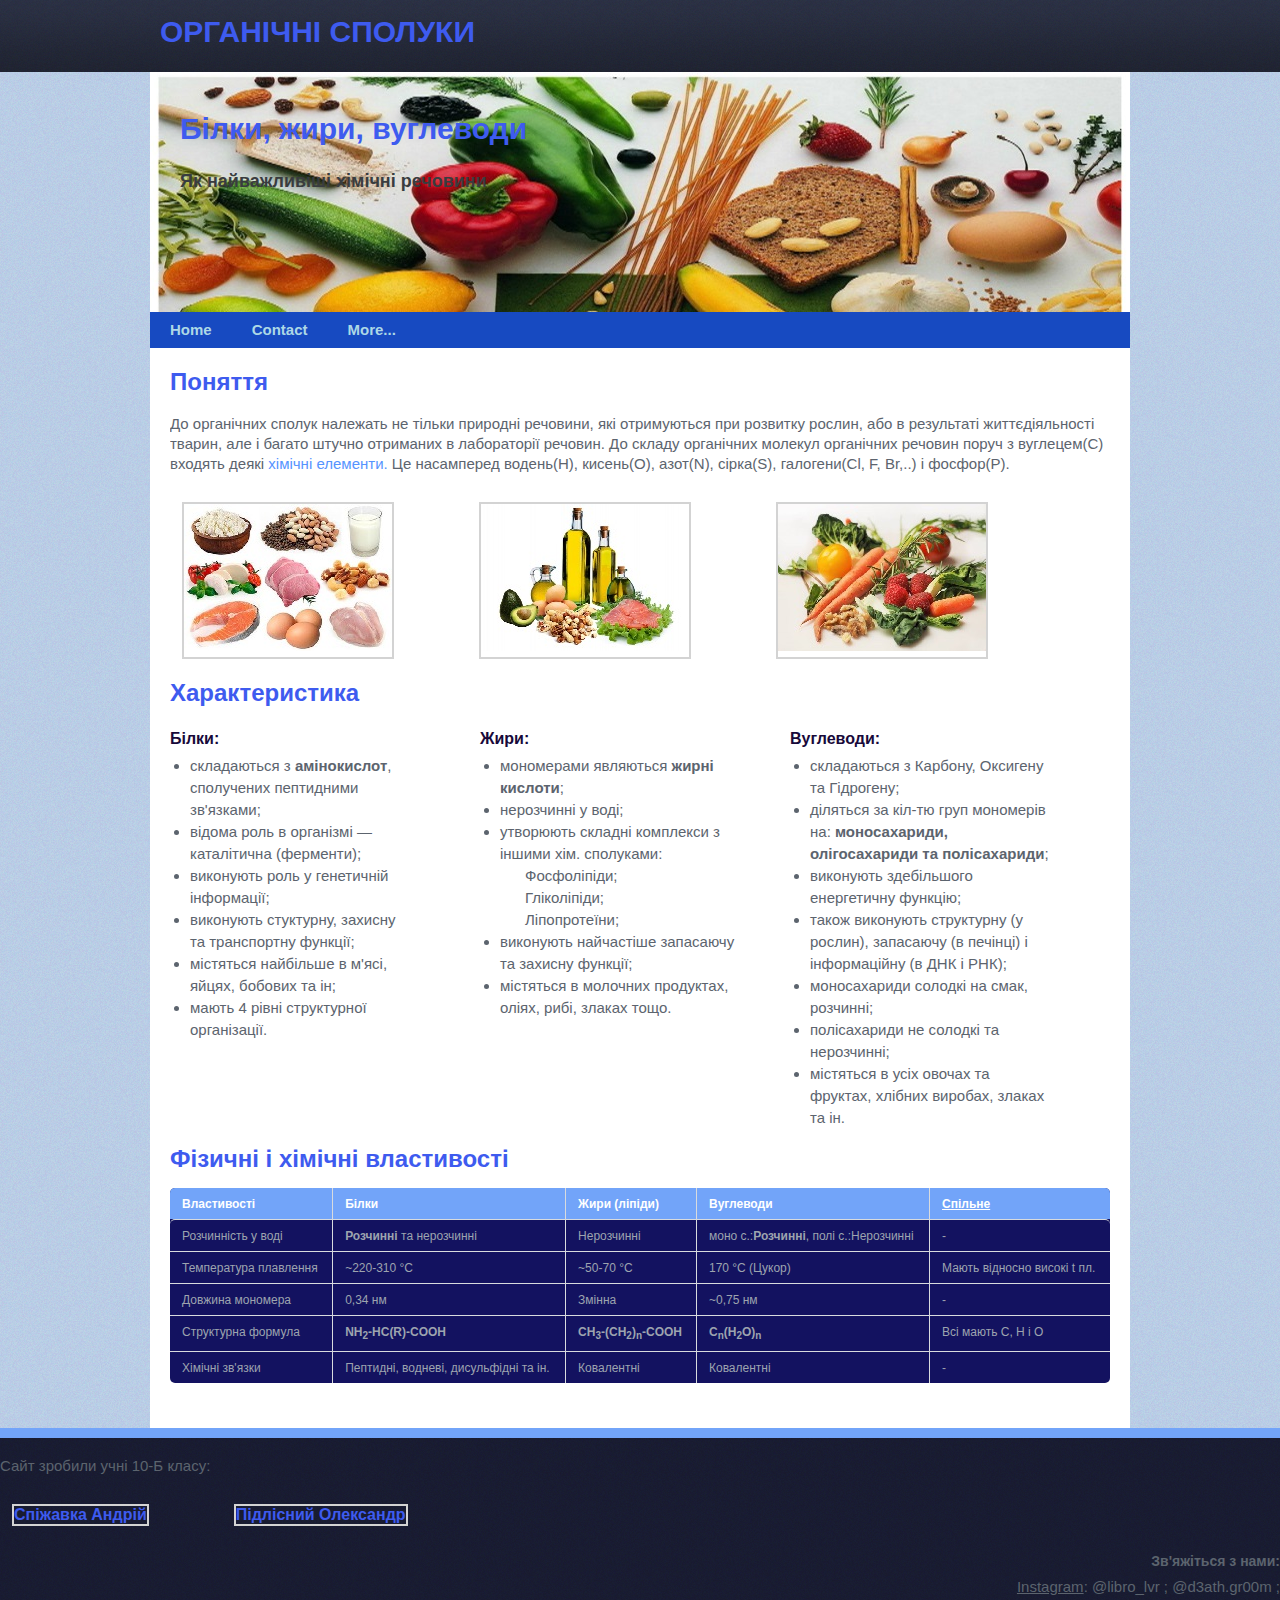
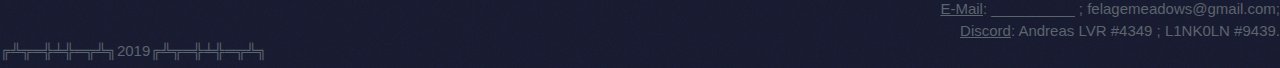
<file: index02.html>
﻿<html>
<head>
<title>Органічні сполуки</title>
<meta name="description" content="">
<meta name="keywords" content="">
<link rel="stylesheet" type="text/css" href="style.css" media="all">
</head>

<body>
<div class="wrapper">
<div class="header">
<div class="headerContent"><h1>Органічні сполуки
</div>
</div>
<div class="slider">
<div class="itemSlider">
<div class="bgSlide"><img src="бжу.jpeg"></div>
<div class="descSlide">
<h1>Білки, жири, вуглеводи</h1>
<span>Як найважливіші хімічні речовини</span>
</div>
</div>
</div>
<div class="nav">
 <ul class="menu">
 <li><a href="#">Home</a></li>
 <li><a href="#">Contact</a></li>
 <li><a href="#">More...</a></li>
 </ul>
</div>
<div class="main">
<div class="rightCol">
<h1>Поняття</h1>
 <p> До органічних сполук належать не тільки природні речовини, які отримуються при розвитку рослин, або в результаті життєдіяльності тварин, але і багато штучно отриманих в лабораторії речовин. До складу органічних молекул органічних речовин поруч з вуглецем(C) входять деякі <a href="#">хімічні елементи.</a> Це насамперед водень(H), кисень(O), азот(N), сірка(S), галогени(Cl, F, Br,..) і фосфор(P).</p>

<ul class="img">
 <li><img src="белоq.jpg"></li>
 <li><img src="жыры.jpg"></li>
 <li><img src="улгеводи.jpg"></li>
</ul>
<h1>Характеристика</h1>
<div class="row">
<div class="span">
<h3>Білки:</h3>
<ul>
  <li>складаються з <b>амінокислот</b>, сполучених пептидними зв'язками;</li>
  <li>відома роль в організмі — каталітична (ферменти);</li>
  <li>виконують роль у генетичній інформації;</li>
  <li>виконують стуктурну, захисну та транспортну функції;</li>
  <li>містяться найбільше в м'ясі, яйцях, бобових та ін;</li>
  <li>мають 4 рівні структурної організації.</li>
</ul>
</div>
<div class="span">
<h3>Жири:</h3>
<ul class="span">
 <li>мономерами являються <b>жирні кислоти</b>;</li>
 <li>нерозчинні у воді;</li>
 <li>утворюють складні комплекси з іншими хім. сполуками:
 	<ol>
 		<li>Фосфоліпіди;</li>
 		<li>Гліколіпіди;</li>
 		<li>Ліпопротеїни;</li>
 	</ol>
 </li>
 <li>виконують найчастіше запасаючу та захисну функції;</li>
 <li>містяться в молочних продуктах, оліях, рибі, злаках тощо.</li>
</ul>
</div>
<div class="span">
<h3>Вуглеводи:</h3>
<ul class="span">
 <li>складаються з Карбону, Оксигену та Гідрогену;</li>
 <li>діляться за кіл-тю груп мономерів на: <b>моносахариди, олігосахариди та полісахариди</b>;</li>
 <li>виконують здебільшого енергетичну функцію;</li>
 <li>також виконують структурну (у рослин), запасаючу (в печінці) і інформаційну (в ДНК і РНК);</li>
 <li>моносахариди солодкі на смак, розчинні;</li>
 <li>полісахариди не солодкі та нерозчинні; </li>
 <li>містяться в усіх овочах та фруктах, хлібних виробах, злаках та ін.</li>
</ul>
</div>
</div>
<h1>Фізичні і хімічні властивості</h1>

<table>
<thead>

 <tr>
  <th>Властивості</th>
  <th>Білки</th>
  <th>Жири (ліпіди)</th>
  <th>Вуглеводи</th>
  <th><u>Спільне</u></th>
 </tr>

</thead>

<tbody>

 <tr>
  <td>Розчинність у воді</td>
  <td><b>Розчинні</b> та нерозчинні</td>
  <td>Нерозчинні</td>
  <td>моно с.:<b>Розчинні</b>, полі с.:Нерозчинні</td>
  <td>-</td>
 </tr>

 <tr>
  <td>Температура плавлення</td>
  <td>~220-310 °C</td>
  <td>~50-70 °C</td>
  <td>170 °C (Цукор)</td>
  <td>Мають відносно високі t пл.</td>
 </tr>
	
 <tr>
  <td>Довжина мономера</td>
  <td>0,34 нм</td>
  <td>Змінна</td>
  <td>~0,75 нм</td>
  <td>-</td>
 </tr>

 <tr>
 <td>Структурна формула</td>
  <td><b>NH<sub>2</sub>-HC(R)-COOH</b></td>
  <td><b>CH<sub>3</sub>-(CH<sub>2</sub>)<sub>n</sub>-COOH</b></td>
  <td><b>C<sub>n</sub>(H<sub>2</sub>O)<sub>n</sub></b></td>						
  <td>Всі мають C, H i O</td>
 </tr>
							
 <tr>								
 <td>Хімічні зв'язки</td>								
 <td>Пептидні, водневі, дисульфідні та ін.</td>							
 <td>Ковалентні</td>							
 <td>Ковалентні</td>								
 <td>-</td>					
 </tr>

</tbody>					
</table>
				
</div>
</div>
<div class="footer">
	<p>Сайт зробили учні 10-Б класу:
		<ul class="img">
			<li><h2><b> Спіжавка Андрій </b> </li>
			<li><h2><b>  Підлісний Олександр </b> </li>
		</ul>
	<h4 align="right">Зв'яжіться з нами:</h4>
	<ol align="right">
		<li><u>Instagram</u>: @libro_lvr ; @d3ath.gr00m ;</li>
		<li><u>E-Mail</u>: __________ ; felagemeadows@gmail.com; </li>
		<li><u>Discord</u>: Andreas LVR #4349 ; L1NK0LN #9439.</li>
	</ol>
	╔╩╦═╬╧╬═╦╩╗2019╔╩╦═╬╧╬═╦╩╗
</div>	
</body>
</html>
</file>
<file: style.css>
html,body {
	margin: 0;
	padding: 0;
	height: 100%;
}

body {
	font-family: Arial,Microsoft Sans Serif;
	font-size: 15px;
	background: #e7e4e4 url("images/bg.png") repeat;
	color: #5c646e;
}

::selection {
	background-color: #9f385b;
	color: white;
}

::-moz-selection {
	background-color: #9f385b;
	color: white;
}

*{
	margin: 0;
	padding: 0;
}

p {
	margin: 18px 0;
	line-height: 20px;
}

a {
	color: #5694FF;
	text-decoration: unset;
}

a:hover {

}

a img {
	border: none;
	outline: none;
}

h1,h2,h3,h4,h5,h6 {
	margin: 0;
	line-height: normal;
}

h1 {
	font-size: 24px;
	color: #3E5BEF;
	text-transform: none;
}

h2 {
	font-size: 16px;
	color: #3E5BEF;
}

h3 {
	font-size: 16px;
	color: #18093A;
	margin: 7px 0;
}

h4 {
	font-size: 14px;
	margin: 7px 0;
}

h5 {
	
}

h6 {

}

/*Lists*/
ul {
	list-style-type: disc;
	padding-left: 20px;
	margin: 0;
}

ul li, ol li {
	line-height: 22px;
}

ul li ul {
	padding-left: 20px;
	margin: 0;
}

ul.unstyled {
	list-style-type: none;
	padding-left: 0;
}

ul.unstyled ul li {
	list-style-type: disc;
}

ol {
	list-style-type: none;
	padding-left: 25px;
}

code {
	padding: 1px 3px;
	background-color: #dedede;
	border-radius: 3px;
	-moz-border-radius: 3px;
	-webkit-border-radius: 3px;
	font-weight: normal;
	font-size: 11px;
}

/*Tables*/
table {
    width: 100%;
    margin: 15px 0;
    padding: 0;
    font-size: 12px;
    border-spacing: 0;
    border-collapse: separate;
	-webkit-border-radius: 5px;
    -moz-border-radius: 5px;
    border-radius: 5px;
	background-color: #131260;
	color: #9da4af;
}

table th, table td {
    padding: 7px 12px 6px;
    line-height: 18px;
    text-align: left;
}

table th {
    color: white;
	font-weight: bold;
    vertical-align: middle;
	background-color: #72A4F9;
}

table td {
    vertical-align: top;
    border-top: 1px solid #d8dbde;
}

table td a {
	color: #d08b98;
}

table tbody th {
    vertical-align: top;
    border-top: 1px solid #d8dbde;
}

table th+th,table td+td,table th+td {
    border-left: 1px solid #d8dbde;
}

table thead tr:first-child th:first-child, table tbody tr:first-child td:first-child {
    -webkit-border-radius: 5px 0 0 0;
    -moz-border-radius: 5px 0 0 0;
    border-radius: 5px 0 0 0;
}

table thead tr:first-child th:last-child, table tbody tr:first-child td:last-child {
    -webkit-border-radius: 0 5px 0 0;
    -moz-border-radius: 0 5px 0 0;
    border-radius: 0 5px 0 0;
}

table tbody tr:last-child td:first-child {
    -webkit-border-radius: 0 0 0 5px;
    -moz-border-radius: 0 0 0 5px;
    border-radius: 0 0 0 5px;
}

table tbody tr:last-child td:last-child {
    -webkit-border-radius: 0 0 5px 0;
    -moz-border-radius: 0 0 5px 0;
    border-radius: 0 0 5px 0;
}

table tr:hover {
    background-color: #131260;
	color: #dddddd;
}

/*Forms*/
form {
    display: inline-block;
}

label {
    line-height: 24px;
	margin-left: 3px;
	float: none;
}

input,select,textarea {
    display: inline-block;
	width: auto;
    height: 20px;
    padding: 7px 5px;
    line-height: 18px;
    border: 1px solid white;
	background-color: #e3e4e5;
	-webkit-transition: background linear 0.2s;
	-moz-transition: background linear 0.2s;
	-ms-transition: background linear 0.2s;
	-o-transition: background linear 0.2s;
	transition: background linear 0.2s;
	-webkit-border-radius: 3px;
	-moz-border-radius: 3px;
	border-radius: 3px;
	-webkit-box-shadow: inset 0 2px 2px rgba(0, 0, 0, 0.2);
	-moz-box-shadow: inset 0 2px 2px rgba(0, 0, 0, 0.2);
	box-shadow: inset 0 2px 2px rgba(0, 0, 0, 0.2);
	margin: 5px 0;
	font-size: 14px;
}

input:-moz-placeholder {
  color: #757575;
}

input::-webkit-input-placeholder {
  color: #757575;
}

input:focus,textarea:focus {
    background-color: #d6d6d6;
	outline: none;
}

select {
    width: auto;
    height: auto;
	border: 1px solid #a2a2a2;
}

textarea {
    height: auto;
}

.row {
	display: block;
	clear: both;
	overflow: hidden;
	margin: 16px 0;
}

.span,.span1 {
	float: left;
	display: inline;
	
}

.span {
	width: 240px;
	margin-right: 70px;
}

.span1 {
	width: 270px;
	margin: 0 15px;
}

.left {
	float: left;
}

.right {
	float: right;
}

.clear {
	clear: both;
}

.wrapper {
	width: 100%;
	min-height: 100%;
	position: relative;
}
/*Header*/
.header {
	width: 100%;
	height: 72px;
	background: #2f3441 url("images/bg-header.png") repeat-x;
}

.header .headerContent {
	width: 960px;
	padding: 20px 10px 0;
	height: 52px;
	margin: 0 auto;
}

.headerContent h1 {
	font-size: 30px;
	margin: 0;
	text-transform: uppercase;
	line-height: 24px;
}

.headerContent h1 a {
	text-decoration: none;
	color: #a5adb8;
}

form.search {
	display: inline-block;
	float: right;
}

form.search > input[type=text] {
	width: 205px;
	height: 22px;
	padding: 5px;
	color: #a5adb8;
	background-color: #24272d;
	border: 1px solid #875f66;
	font-size: 14px;
	border-radius: 5px;
	-moz-border-radius: 5px;
	-webkit-border-radius: 5px;
	float: left;
	margin: 0 5px 0 0;
	box-shadow: inset 0 5px 5px rgba(0,0,0, 0.3);
	-webkit-box-shadow: inset 0 5px 5px rgba(0,0,0, 0.3);
	-moz-box-shadow: inset 0 5px 5px rgba(0,0,0, 0.3);
}

form.search > input[type=image] {
	width: 36px;
	height: 34px;
	padding: 0;
	margin: 0;
	outline: none;
	border: none;
	background: transparent;
}

form.search > input:-moz-placeholder {
  color: #5b636e;
}
form.search > input::-webkit-input-placeholder {
  color: #5b636e;
}	

form.search > input[type=text]:focus {
	border: 1px solid #a5adb8;
}
/*Slider*/
.slider {
	width: 980px;
	height: 240px;
	margin: 0 auto;
	position: relative;
	overflow: hidden;
}

.itemSlider {
	width: 980px;
	height: 240px;
}

.itemSlider .bgSlide {
	width: 980px;
	height: 240px;
	position: absolute;
	top: 0;
	left: 0;
}

.itemSlider .descSlide {
	position: absolute;
	top: 40px;
	left: 30px;
	width: 500px;
	overflow: hidden;
}

.descSlide>h1 {
	font-size: 30px;
}

.descSlide h1+p {
	color: #282D33;
	font-size: 18px;
	font-weight: bold;
	margin: 0;
}

.descSlide>span {
	display: inline-block;
	font-size: 18px;
	font-weight: bolder;
	color: #393C3F;
	margin: 25px 0 6px;
}

.descSlide>p {
	color: #d9dcdf;
	margin-top: 0;
}
/*Navigation*/
.nav {
	width: 980px;
	height: 29px;
	background-color: #174AC1;
	margin: 0 auto;
	padding-top: 7px;
}

ul.menu {
	display: inline-block;
	float: left;
	margin: 0;
	padding: 0;
	list-style: none;
}

ul.menu li {
	float: left;
}

ul.menu li a {
	color: lightblue;
	font-weight: bold;
	text-decoration: none;
	padding: 0 20px;
	-webkit-transition: text-shadow linear 0.2s;
	-moz-transition: text-shadow linear 0.2s;
	-ms-transition: text-shadow linear 0.2s;
	-o-transition: text-shadow linear 0.2s;
	transition: text-shadow linear 0.2s;
}

.breadcrumbs {
	width: 940px;
	padding: 4px 20px 6px;
	font-size: 11px;
	margin: 0 auto;
	background-color: #f3f3f3;
}
/*Main*/
.main {
	width: 940px;
	padding: 20px 20px 270px;
	overflow: hidden;
	background-color: white;
	margin: 0 auto;
}
/*Left Column*/
.leftCol {
	width: 150px;
	float: left;
	margin-right: 20px;
	color: #757575;
}

.leftCol input,.leftCol textarea {
	width: 183px;
}

.leftCol select {
	width: 193px;
}

.leftCol select:focus {
	outline: none;
}

/*Social button*/
.tw,.vk,.google {
	margin-bottom: 2px;
	height: 18px;
}
/*Right Column*/
.rightCol {
	overflow: hidden;
}

ul.img {
	display: flex;
	list-style: none;
	margin: 0;
	padding: 10px 12px 20px;
}

ul.img li {
	float: left;
	margin-right: 85px;
	border: 2px solid lightgray;
}
/*Footer*/
.footer {
	position: absolute;
	bottom: 0;
	width: 100%;
	background: #e7e4e4 url("images/bg-footer.png") repeat;
	border-top: 10px solid #72A4F9;
	height: 230px;
	overflow: hidden;
}

.footerContent {
	padding: 10px;
	color: white;
	width: 960px;
	margin: 30px;
	font-size: 12px;
	color: #85898f;
	overflow: hidden;
}

.footerContent p {
	margin: 7px 0;
}

.footerContent p strong {
	font-size: 14px;
	color: #a5adb8;
}

.footerContent a {
	color: #d08b98;
}

.footerContent h4 {
	margin: 20px;
}

.footerContent .borderBottom {
	width: 270px;
	height: 1px;
	background-color: #191c20;
	border-bottom: 1px solid #40474f;
	margin-top: 5px;
}

.footerContent ul.clock {
	list-style: none;
	margin: 0;
	padding: 0;
}

/*Social*/
.social {
	font-size: 12px;
	margin-right: 20px;
}

.social>div {
	display: block;
	float: left;
	margin: 18px 5px 0 0;
}

.social ul {
	display: inline-block;
	margin: 15px 0 0 0;
	padding: 0;
	list-style: none;
	float: left;
}

.social ul li {
	float: left;
	margin-right: 5px;
}
</file>
